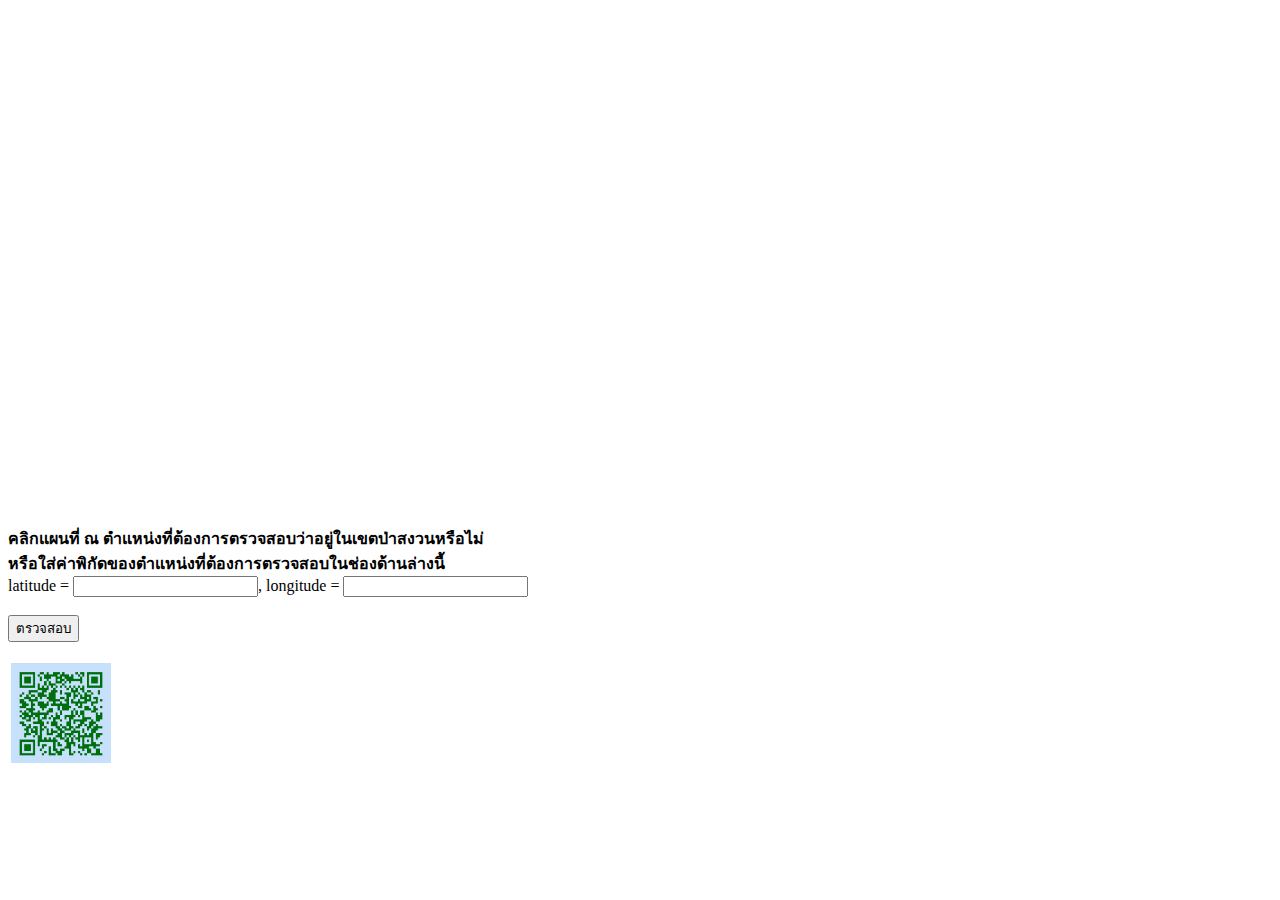
<file: index.html>
﻿<!DOCTYPE html PUBLIC "-//W3C//DTD XHTML 1.0 Transitional//EN" "http://www.w3.org/TR/xhtml1/DTD/xhtml1-transitional.dtd">
<html>
<head>
<title>ImInAJungle - ฉันกำลังอยู่ในเขตป่าสงวนหรือป่าว :?</title>
<meta http-equiv="Content-Type" content="text/html; charset=utf-8">

<script type="text/javascript" src="http://ecn.dev.virtualearth.net/mapcontrol/mapcontrol.ashx?v=7.0"></script>

<script type="text/javascript">

var map = null;         


var polylineOptions = {
        fillColor: new Microsoft.Maps.Color.fromHex('99ff6600')
};

var polygonOptions = {
        fillColor : new Microsoft.Maps.Color.fromHex('99ff6600'),
        strokeColor : new Microsoft.Maps.Color.fromHex('eeff6600')
};


var mapLayers = {
	ThaiForestBoundary : {mapEntities : new Microsoft.Maps.EntityCollection(), sourceFile: 'thai_forest_boundary_p4.xml'}
};

function GetMap() {

        // Initialize the map
        map = new Microsoft.Maps.Map(
		document.getElementById("mainMapControl"), 
		{credentials:"AjHyO0DafhJA9zV9yn3LR0pGvBWIhzfY23PRa8O_eadGopb5Tb4L0fnUPF04B1BX"} //keepforest.azurewebsites.net
	); 

        //Add handler for the map click event.
	Microsoft.Maps.Events.addHandler(map, 'click', trapEventInfo);

	//set start map as Thailand
	map.setView({zoom: 5, center: new Microsoft.Maps.Location(13.77351,100.56875) });


	map.entities.clear(); 
	LoadMapModules();
         map.entities.setOptions({visible:true});

	//loadGeoRSS(mapLayers.ThaiForestBoundary.mapEntities, map, mapLayers.ThaiForestBoundary.source, polylineOptions, polygonOptions, false);
	//map.entities.push(mapLayers.ThaiForestBoundary.mapEntities);

	var geoLocationProvider = new Microsoft.Maps.GeoLocationProvider(map);  

	geoLocationProvider.getCurrentPosition(
	{ successCallback: 
		function(object) { 

			//set start map as detected location, and display location info
			displayLocationInfo(object.center); 
	                document.getElementById("sensor").value = '_';

		}
	},
	{ errorCallback: 
		function(object) { 

	                document.getElementById("sensor").value = '.';
		
		} 	
	}
	); 


}

function trapEventInfo(e) {

        if (e.targetType == "map") {

                var point = new Microsoft.Maps.Point(e.getX(), e.getY());
                var loc = e.target.tryPixelToLocation(point);

		displayLocationInfo(loc);

        }

}


          function LoadMapModules() {

              // Register and load a SimpleGeoRSSModule module
              Microsoft.Maps.registerModule("SimpleGeoRSSModule", "SimpleGeoRSSModule.js");
              Microsoft.Maps.loadModule("SimpleGeoRSSModule", { callback: SimpleGeoRSSModuleLoaded });

          }

          function SimpleGeoRSSModuleLoaded() {

              // Use the function provided by the newly loaded module
              var module = new GeoRSSModule(map);
              module.ImportGeoRSS(mapLayers.ThaiForestBoundary.sourceFile);

          }


function loadGeoRSS(mapEntities, mapControl, contentUrl, polylineOptions, polygonOptions, setViewBound) {

        var layer = new GeoRSSLayer(null, polylineOptions, polygonOptions);

	mapEntities.clear();
        layer.LoadGeoRSS(contentUrl, function (items) {
	        mapEntities.push(items);

		if (setViewBound)
			mapControl.setView({ bounds: layer.GetBounds() });
        });

}

function displayLocationInfo(loc) {

        document.getElementById("lat").value = loc.latitude;
        document.getElementById("lng").value = loc.longitude;

}


function correctLocationValue(lat,lng,showAlert) {

try {

	var loc = new Microsoft.Maps.Location(lat,lng);
	displayLocationInfo(loc);

	if (isNumber(loc.latitude) && isNumber(loc.longitude))
		return true;
	else
		throw "invalid value for Location";

}
catch(err) {

	if (showAlert)	{ alert("ข้อมูลพิกัดไม่ถูกต้อง"); }
	
	return false;

}

}


function isNumber(n) {
	
	return !isNaN(parseFloat(n)) && isFinite(n);

}

</script>

</head>

<body onload="GetMap();">

<!-- a href='ImInAJungle_WebFull'>go</a -->

<div id='mainMapControl' style="position:relative; width:700px; height:500px;"></div><br>
<b>คลิกแผนที่ ณ ตำแหน่งที่ต้องการตรวจสอบว่าอยู่ในเขตป่าสงวนหรือไม่</b><br>

<form method='post' action="http://protection.forest.go.th/gis/common.ajax.php" enctype='application/x-www-form-urlencoded' target='location_info'>

<b>หรือใส่ค่าพิกัดของตำแหน่งที่ต้องการตรวจสอบในช่องด้านล่างนี้</b><br>
latitude = <input type='text' name='lat' id='lat' size=20>, 
longitude = <input type='text' name='lng' id='lng' size=20>
<input type='hidden' name='mode' id='mode' value='get_forest_info' readonly='true'><br>
<br>
<input type='submit' name='submit' id='submit' value='ตรวจสอบ' onclick='return correctLocationValue(lat.value, lng.value, true)'>
<input type='hidden' name='sensor' id='sensor' size=3>


</form>

<br>
<table><tr>
<td><img src='QR_KeepForest.png' width=100 height=100></td><td></td>
</tr></table>

</body>

</html>
</file>
